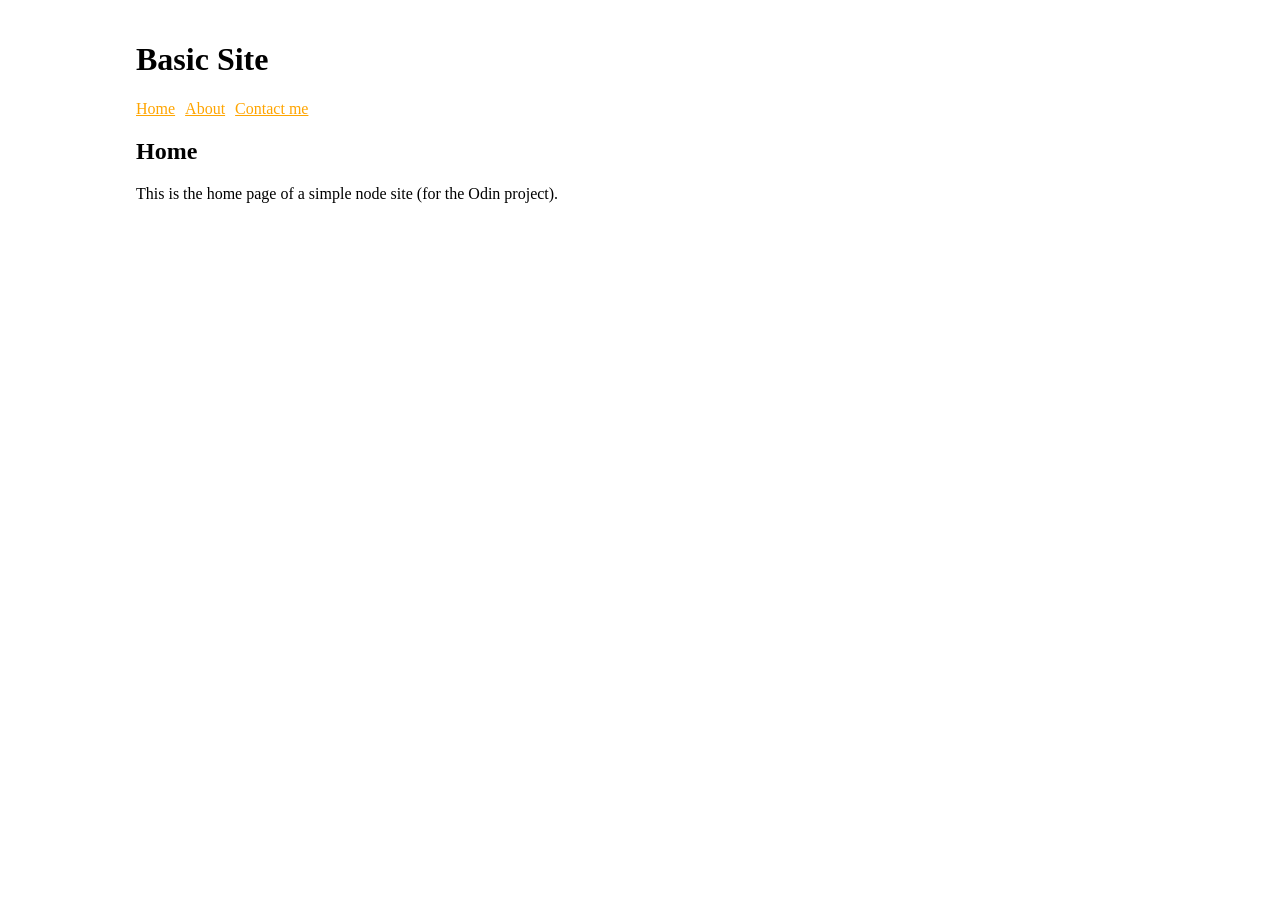
<file: index.html>
<!DOCTYPE html>
<html lang="en">
  <head>
    <meta charset="utf-8" />
    <link rel="stylesheet" type="text/css" href="./stylesheet.css" />
    <title>Basic Site</title>
  </head>
  <body>
    <header>
      <h1>Basic Site</h1>
    </header>
    <nav>
      <ul>
        <li><a href="/">Home</a></li>
        <li><a href="/about">About</a></li>
        <li><a href="/contact-me">Contact me</a></li>
      </ul>
    </nav>
    <section>
      <h2>Home</h2>
      <p>This is the home page of a simple node site (for the Odin project).</p>
    </section>
  </body>
</html>
</file>
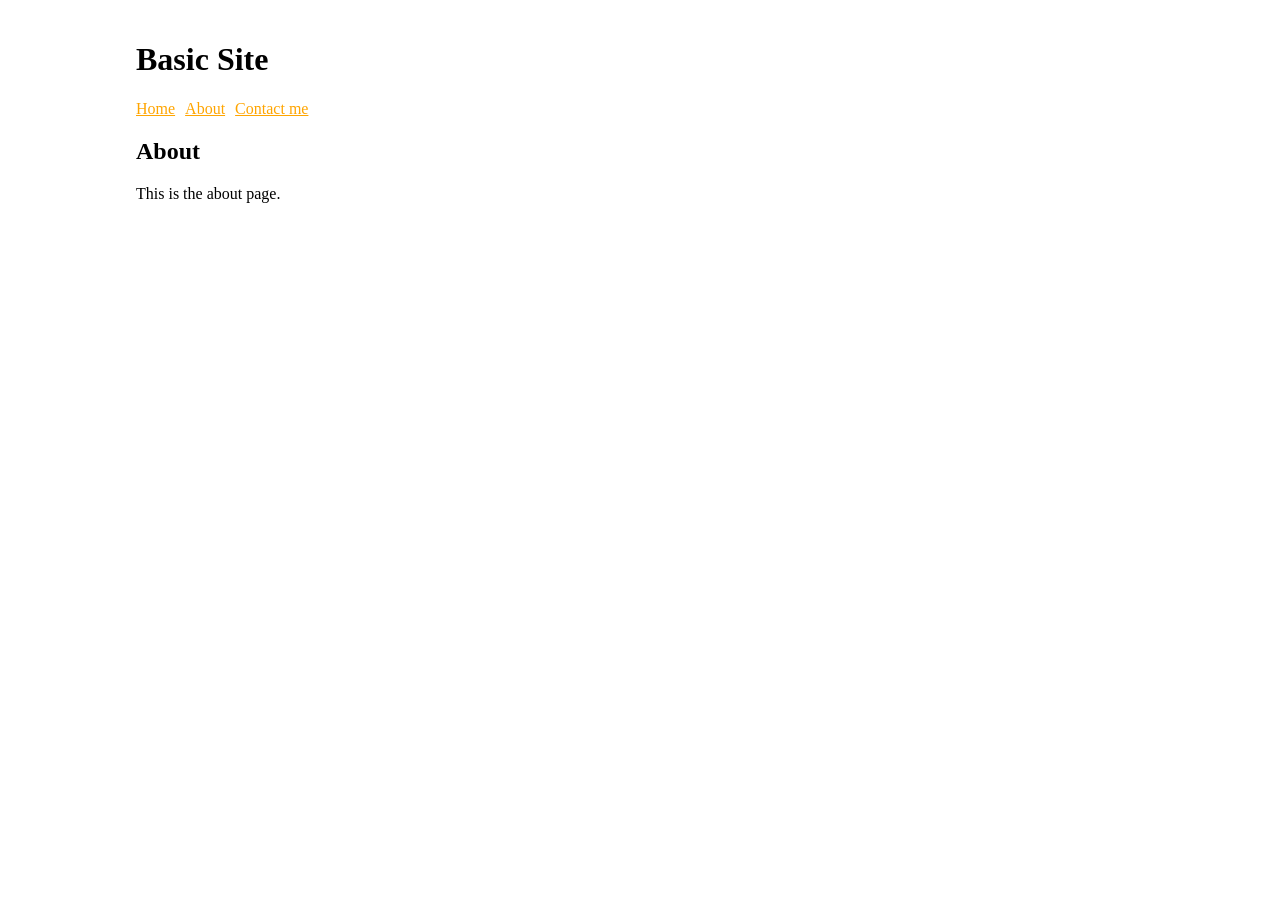
<file: about.html>
<!DOCTYPE html>
<html lang="en">
  <head>
    <meta charset="utf-8" />
    <link rel="stylesheet" type="text/css" href="./stylesheet.css" />
    <title>Basic Site - About</title>
  </head>
  <body>
    <header>
      <h1>Basic Site</h1>
    </header>
    <nav>
      <ul>
        <li><a href="/">Home</a></li>
        <li><a href="/about">About</a></li>
        <li><a href="/contact-me">Contact me</a></li>
      </ul>
    </nav>
    <section>
      <h2>About</h2>
      <p>This is the about page.</p>
    </section>
  </body>
</html>
</file>
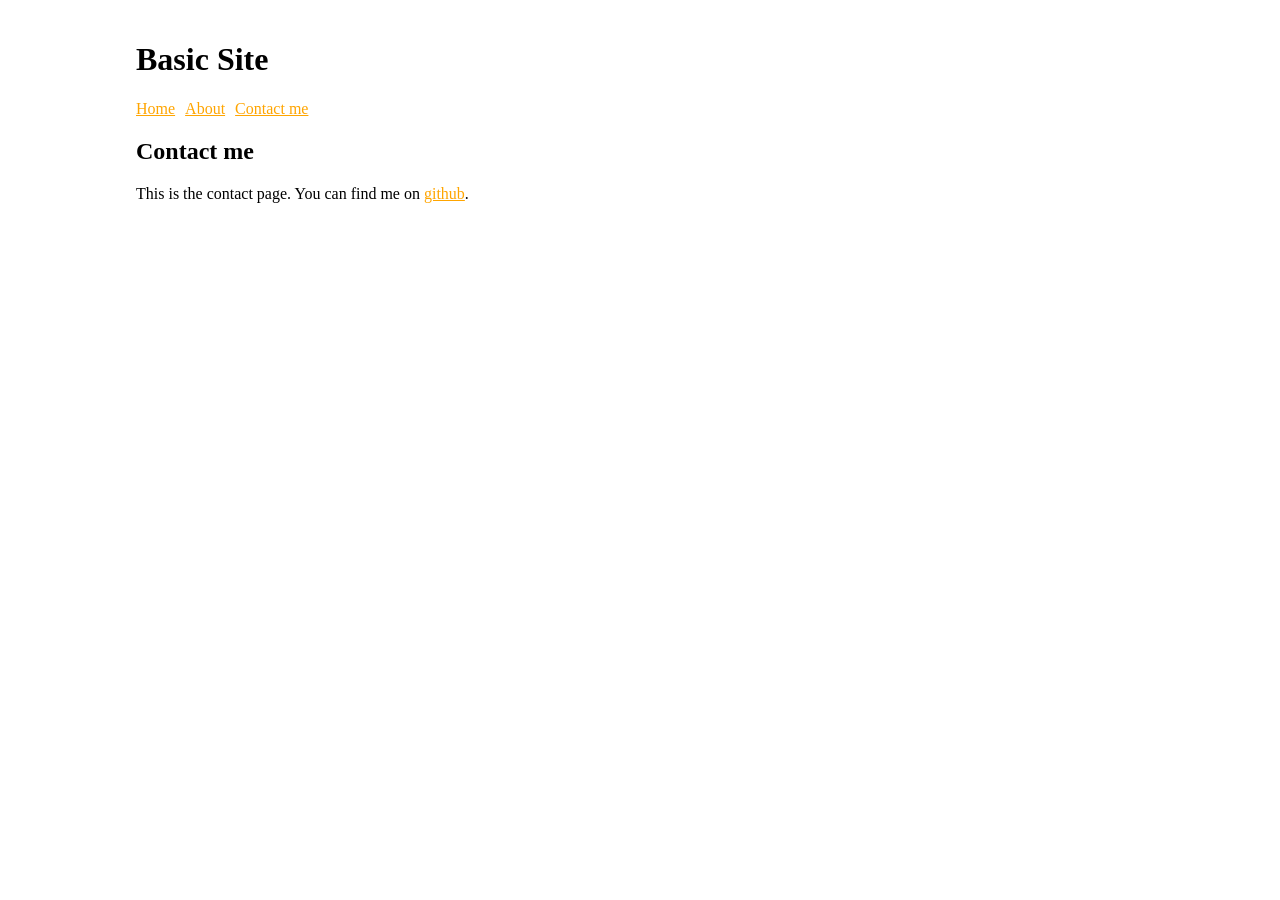
<file: contact-me.html>
<!DOCTYPE html>
<html lang="en">
  <head>
    <meta charset="utf-8" />
    <link rel="stylesheet" type="text/css" href="./stylesheet.css" />
    <title>Basic Site - Contact me</title>
  </head>
  <body>
    <header>
      <h1>Basic Site</h1>
    </header>
    <nav>
      <ul>
        <li><a href="/">Home</a></li>
        <li><a href="/about">About</a></li>
        <li><a href="/contact-me">Contact me</a></li>
      </ul>
    </nav>
    <section>
      <h2>Contact me</h2>
      <p>
        This is the contact page. You can find me on
        <a href="https://github.com/paposeco/" alt="paposecogithub">github</a>.
      </p>
    </section>
  </body>
</html>
</file>
<file: stylesheet.css>
html{
width: 80%;
margin: 20px auto;
background: white;
}

nav ul{
display: flex;
flex-direction: row;
gap: 10px;
justify-content: flex-start;
list-style: none;
padding-left: 0px;
}

nav ul li:hover{
  color: darkgreen;
  cursor: pointer;
}

a{
    color: orange;
}

a:visited{
    color: darkred;
}
</file>
